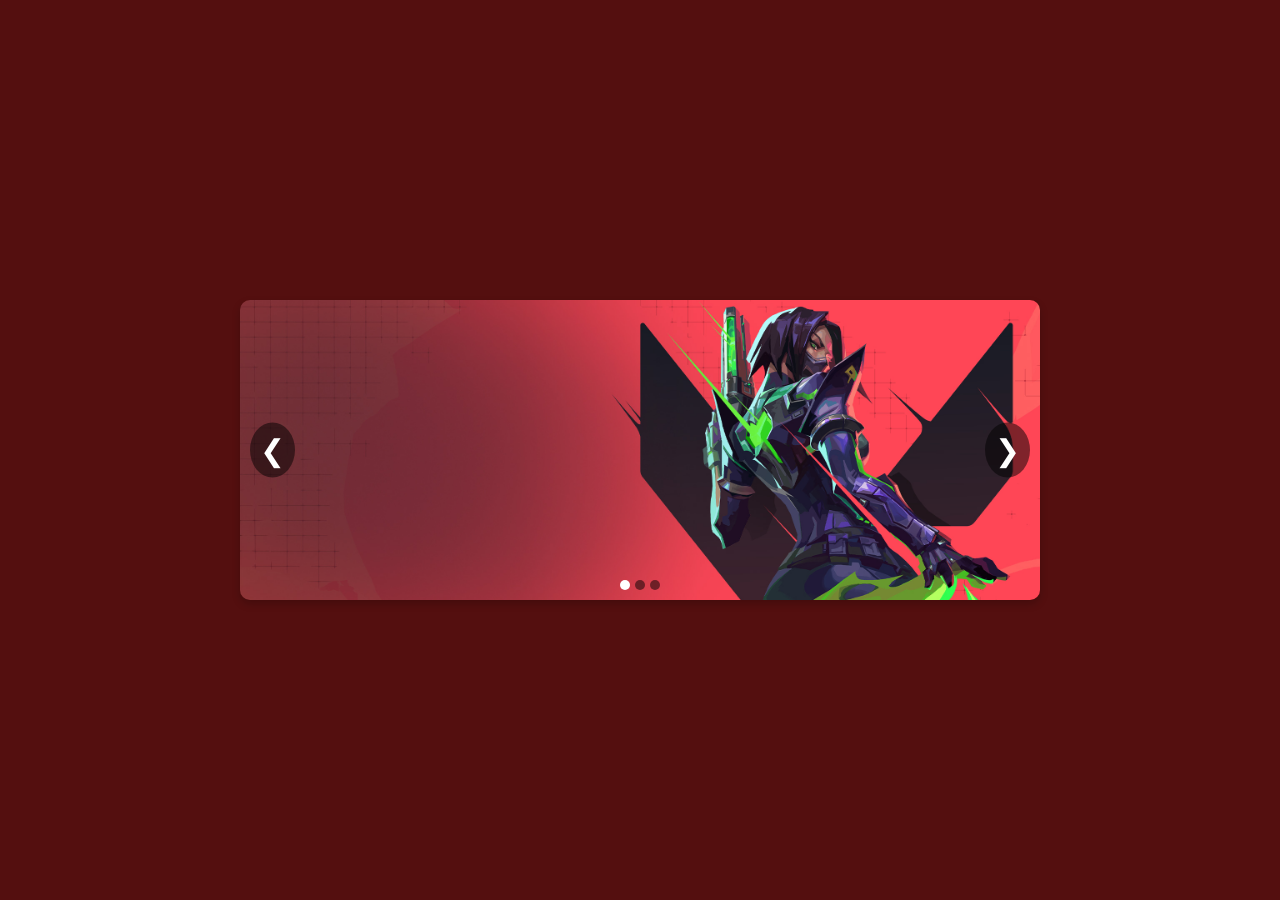
<file: test.html>
<!DOCTYPE html>
<html lang="en">
<head>
    <meta charset="UTF-8">
    <meta name="viewport" content="width=device-width, initial-scale=1.0">
    <title>Image Carousel</title>
    <link rel="stylesheet" href="styletest.css">
</head>
<body>
    <div class="carousel">
        <div class="carousel-inner">
            <div class="carousel-item active">
                <img src="./imagenes/sesion1/imagen1.jpg" alt="Image 1">
            </div>
            <div class="carousel-item">
                <img src="./imagenes/sesion1/imagen2.jpg" alt="Image 2">
            </div>
            <div class="carousel-item">
                <img src="./imagenes/sesion1/imagen3.jpg" alt="Image 3">
            </div>
        </div>
        <button class="carousel-control prev" onclick="prevSlide()">&#10094;</button>
        <button class="carousel-control next" onclick="nextSlide()">&#10095;</button>
        <div class="carousel-indicators">
            <span class="indicator active" onclick="goToSlide(0)"></span>
            <span class="indicator" onclick="goToSlide(1)"></span>
            <span class="indicator" onclick="goToSlide(2)"></span>
        </div>
    </div>
    <script src="scriptTest.js"></script>
</body>
</html>
</file>
<file: styletest.css>
body {
    font-family: Arial, sans-serif;
    display: flex;
    justify-content: center;
    align-items: center;
    height: 100vh;
    margin: 0;
    background-color: #540f0f;
}

.carousel {
    position: relative;
    width: 80%;
    max-width: 800px;
    overflow: hidden;
    border-radius: 10px;
    box-shadow: 0 4px 8px rgba(0, 0, 0, 0.2);
}

.carousel-inner {
    display: flex;
    transition: transform 0.5s ease;
}

.carousel-item {
    min-width: 100%;
    box-sizing: border-box;
}

.carousel-item img {
    width: 100%;
    display: block;
}

.carousel-control {
    position: absolute;
    top: 50%;
    transform: translateY(-50%);
    background-color: rgba(0, 0, 0, 0.5);
    border: none;
    color: white;
    font-size: 30px;
    cursor: pointer;
    padding: 10px;
    border-radius: 50%;
    user-select: none;
}

.prev {
    left: 10px;
}

.next {
    right: 10px;
}

.carousel-indicators {
    position: absolute;
    bottom: 10px;
    left: 50%;
    transform: translateX(-50%);
    display: flex;
    gap: 5px;
}

.indicator {
    width: 10px;
    height: 10px;
    background-color: rgba(0, 0, 0, 0.5);
    border-radius: 50%;
    cursor: pointer;
    transition: background-color 0.3s;
}

.indicator.active {
    background-color: white;
}
</file>
